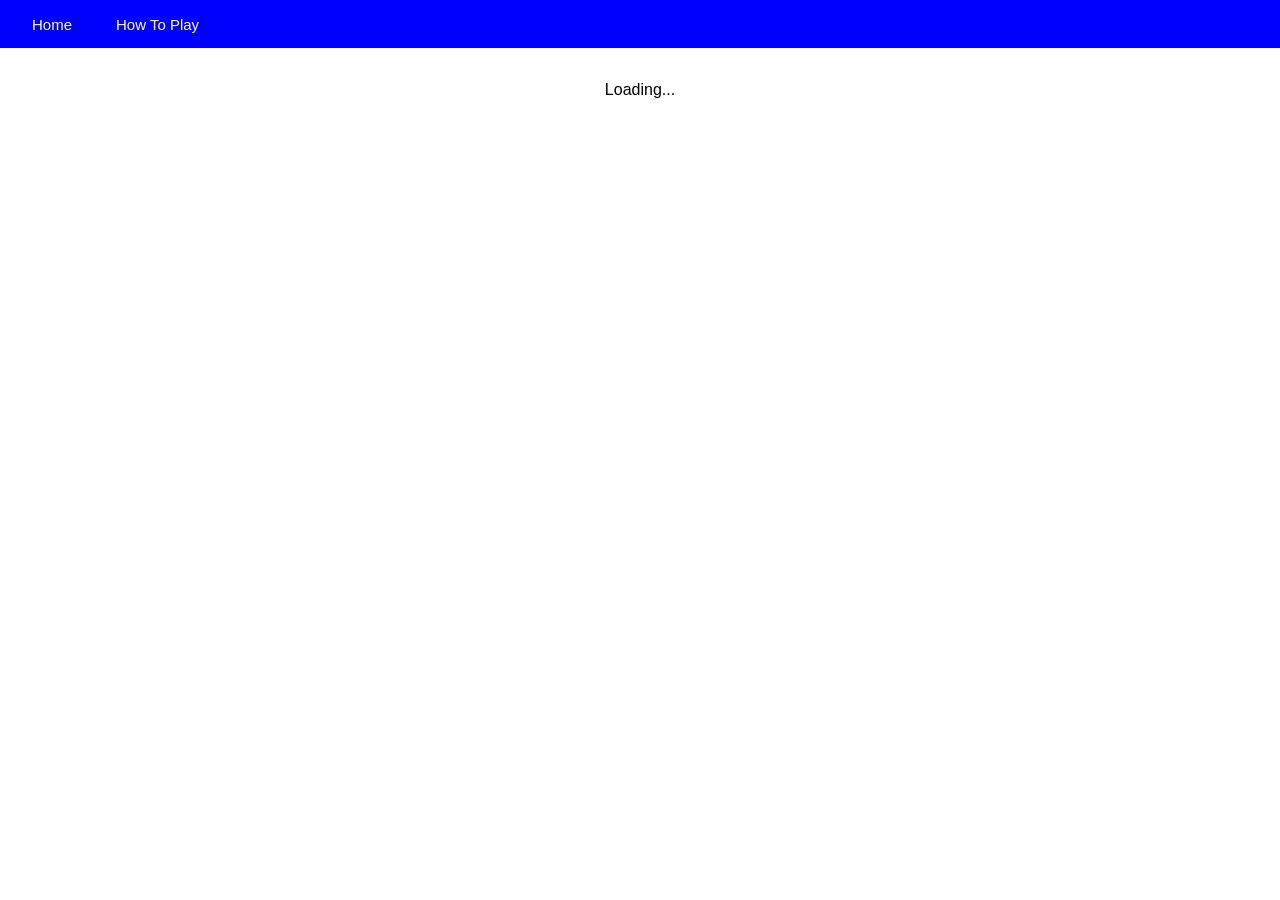
<file: index.html>
﻿<!DOCTYPE html>
<html lang="en">
<head>
    <meta charset="UTF-8">
    <title>Word Connect</title>
    <link rel="stylesheet" href="styling.css">
</head>
<body>
    <header id="site-header">
        <nav>
            <a href="">Home</a>
            <a href="how-to-play/">How To Play</a>
        </nav>
    </header>

    <div id="loading-area">
        <p>Loading...</p>
    </div>
    <div id="main">
        <h1>Word Connect</h1>
        <h2 id="puzzle-header">Puzzle #</h2>
        <div id="game-elements">
            <div id="distance-holder">
                <h3 id="distance-header"></h3>
            </div>
            <div id="word-chain">
                <div id="left-word-box" class="word-box">
                    <p id="left-word"></p>
                </div>
                <div id="submitted-left"></div>
                <div id="answer-box" class="word-box">
                    <input type="text" id="answer"></input>
                </div>
                <div id="submitted-right"></div>
                <div id="right-word-box" class="word-box">
                    <p id="right-word"></p>
                </div>
            </div>
            <div id="submit-button-block">
                <button id="submit-button" name="submit-button" onclick="submitWord()" type="button">Submit</button>
            </div>
        </div>
        <div id="hint-block">
            <div id="suggestion-block">
                <input type="checkbox" id="distance-box" name="distance" checked />
                <label for="distance">Display smallest number of words needed to bridge the gap</label>
            </div>
            <div id="reveal-block">

                <button id="reveal-next-left-button" name="reveal-next-left-button" onclick="revealWord('left')" type="button">Reveal Next Left Word</button>
                <button id="reveal-next-right-button" name="reveal-next-right-button" onclick="revealWord('right')" type="button">Reveal Next Right Word</button>
            </div>
        </div>
        <div id="puzzle-selector-block">
            <div id="number-block">
                <button id="previous-button" name="previous-button" onclick="changePuzzle(-1)" type="button">Previous Puzzle</button>
                <button id="next-button" name="next-button" onclick="changePuzzle(1)" type="button">Next Puzzle</button>
            </div>
            <div id="difficulty-block">
                <button id="easy-button" name="easy-button" onclick="changeDifficulty('easy')" type="button">Easy</button>
                <button id="medium-button" name="medium-button" onclick="changeDifficulty('medium')" type="button">Medium</button>
                <button id="hard-button" name="hard-button" onclick="changeDifficulty('hard')" type="button">Hard</button>
            </div>
        </div>
    </div>
</body>
<script src="https://code.jquery.com/jquery-3.6.0.min.js"></script>
<script src="page-functions.js"></script>
<script>document.getElementById('main').style.display = "none";</script>
</html>
</file>
<file: styling.css>
body {
    font-family: Arial, sans-serif;
    text-align: center;
    padding: 20px;
}

h1 {
    margin-bottom: 20px;
}

#game-elements {
    display: flex;
    flex-direction: column;
    align-items: center;
}

#word-chain, #submitted-left, #submitted-right {
    display: flex;
    align-items: center;
    justify-content: center;
    gap: 10px;
}

.word-box {
    display: flex;
    justify-content: center;
    align-items: center;
    border: 2px solid #333;
    padding: 2px 10px;
    height: 40px;
    background-color: #f0f0f0;
    position: relative;
}

#answer-box input {
    width: 100px;
    text-align: center;
    font-size: 16px;
}

#submit-button-block {
    margin-top: 30px;
}

#submit-button {
    padding: 10px 20px;
    font-size: 16px;
    background-color: #4CAF50;
    color: white;
    border: none;
    cursor: pointer;
}

#submit-button:hover {
    background-color: #45a049;
}

#submitted-left, #submitted-right {
    display: flex;
    flex-direction: row;
}

.remove-button {
    position: absolute;
    top: -12px; /* distance from the top */
    right: -12px; /* distance from the right */
    background-color: grey;
    color: black;
    border: none;
    font-size: 12px;
    cursor: pointer;
    text-align: center;
    line-height: 20px;
    width: 20px; /* width of the circle */
    height: 20px; /* height of the circle */
    border-radius: 50%;
}

@keyframes shake {
  0% {
    transform: translateX(0);
  }

  20% {
    transform: translateX(-3px);
  }

  40% {
    transform: translateX(3px);
  }

  60% {
    transform: translateX(-3px);
  }

  80% {
    transform: translateX(3px);
  }

  100% {
    transform: translateX(0);
  }
}

#suggestion-block {
  margin-top: 20px;
  margin-bottom: 7px;
}

#distance-header {
  font-size: 18px;
  font-weight: bold;
  margin-top: 0px;
  margin-bottom: 20px;
  color: #333;
}

#reveal-block button {
  background-color: blue;
  color: white;
  padding: 8px 16px;
  border: none;
  cursor: pointer;
  font-size: 14px;
  margin-right: 10px;
}

#reveal-block button:hover {
  background-color: rgb(42, 42, 255);
}

/* Puzzle selector block styling */
#puzzle-selector-block {
  margin-top: 30px;
  display: flex;
  flex-direction: column;
  align-items: center;
  gap: 20px;
}

#number-block {
  display: flex;
  align-items: center;
  gap: 10px; /* Added space between the buttons */
}

#number-block button {
  padding: 8px 10px;
  background-color: #3f51b5;
  color: white;
  border: none;
  cursor: pointer;
  font-size: 14px;
}

#number-block button:disabled {
  background-color: #b0bec5;
  cursor: not-allowed;
}

#difficulty-block {
  display: flex;
  gap: 10px;
  margin: -10px;
}

#difficulty-block button {
  padding: 8px 15px;
  background-color: #607d8b;
  color: white;
  border: none;
  cursor: pointer;
  font-size: 14px;
}

#difficulty-block button:disabled {
  background-color: #b0bec5;
  cursor: not-allowed;
}

#difficulty-block button:hover {
  background-color: #455a64;
}

#site-header {
    position: fixed;
    top: 0;
    left: 0;
    width: 100%;
    height: 48px;
    background-color: blue; /* matches your puzzle buttons */
    display: flex;
    align-items: center;
    z-index: 1000;
    justify-content: flex-start;
}

#site-header nav {
    display: flex;
    gap: 20px;
    margin-left: 20px; /* spacing from left edge */
}

#site-header nav a {
    color: white;
    text-decoration: none;
    font-size: 15px;
    padding: 8px 12px;
    border-radius: 4px;
}

#site-header nav a:hover {
    background-color: rgba(255, 255, 255, 0.30);
}

body {
    padding-top: 57px; /* header height + breathing room */
}
</file>
